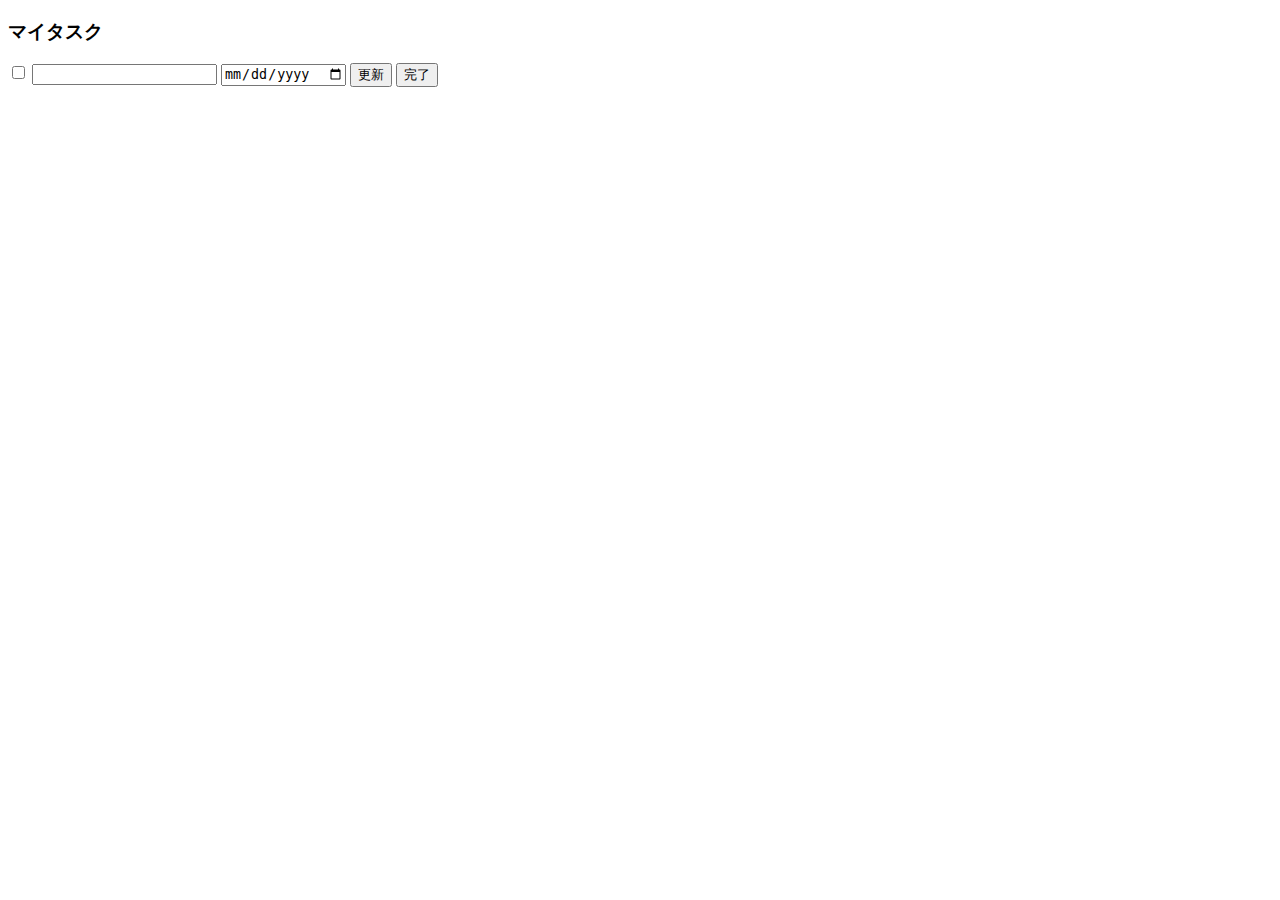
<file: src/main/resources/templates/index.html>
<!DOCTYPE html>
<html xmlns:th="http://www.thymeleaf.org"
	th:replace="~{layout :: layout(~{::body/content()})}">
<head>
<meta charset="UTF-8" />
<title>ToDoリスト</title>
</head>
<body>
	<div>
		<h3 class="btn btn--orange">マイタスク</h3>
		<!-- 		<p th:each="todo : ${todos}" th:text="${todo.title}" /> -->
		<form th:each="todo : ${todos}"
			th:action="@{/todos/update/complete/} + ${todo.id}" method="post">
			<input type="checkbox" name="done" value="1" /> <input type="hidden"
				name="id" th:value="${todo.id}" /> <input type="text" name="title"
				th:value="${todo.title}" /> <input type="date" name="limit"
				th:value="${todo.limit}" /> <input type="submit" name="update"
				value="更新" /> <input type="submit" name="delete" value="完了" /> 
		</form>
<!-- 		<h3 class="btn btn--orange">完了済みタスク</h3>
		<p th:each="c : ${checked}" th:text="${c.title}" /> -->
	</div>
</body>
</html>
</file>
